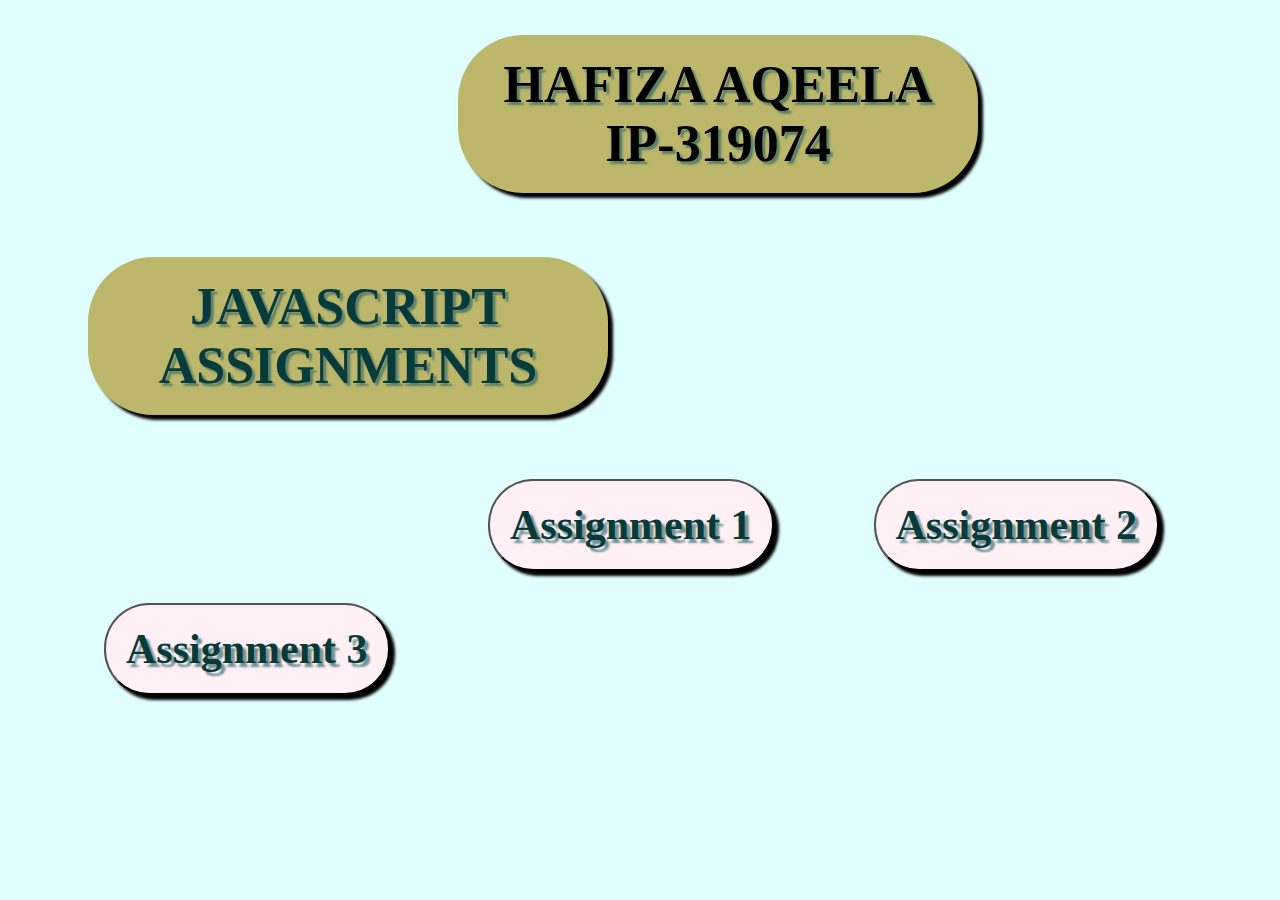
<file: index.html>
<!DOCTYPE html>
<html lang="en">
<head>
    <meta charset="UTF-8">
    <meta name="viewport" content="width=device-width, initial-scale=1.0">
    <link rel="stylesheet" href="style.css">
    <title>Document</title>
</head>
<body>
    <h1>hafiza aqeela ip-319074</h1>
    <h1 class="css">javaScript assignments</h1>
    <button class="one"><a href="./1st assignment/index.html" target="_blank">assignment 1</a></button>
    <button><a href="./2nd assignment/index.html" target="_blank">assignment 2</a></button>
    <button><a href="./3rd assignment/index.html" target="_blank">assignment 3</a></button>
</body>
</html>
</file>
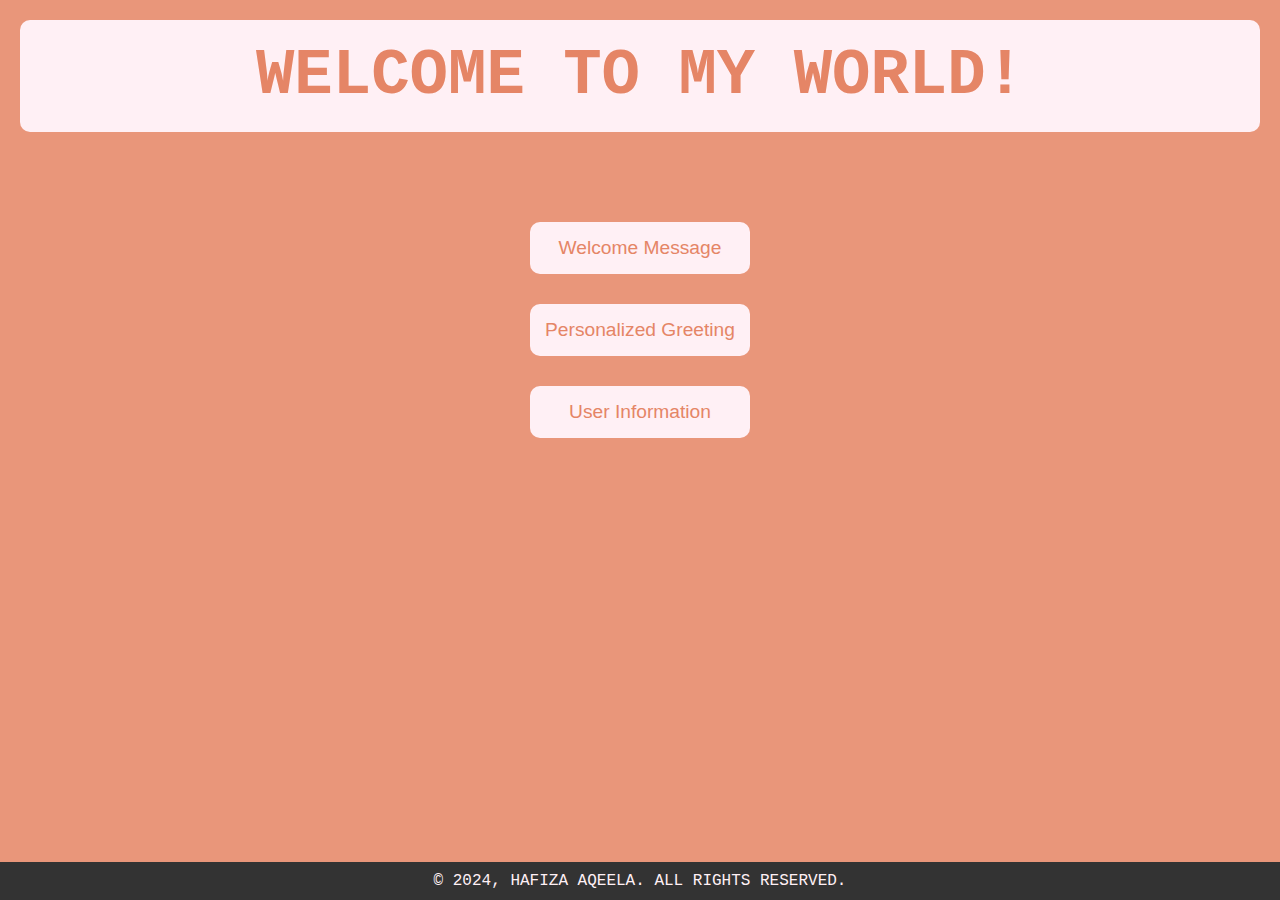
<file: 2nd assignment/index.html>
<!DOCTYPE html>
<html lang="en">
<head>
    <meta charset="UTF-8">
    <meta name="viewport" content="width=device-width, initial-scale=1.0">
    <link rel="stylesheet" href="style.css">
    <title>Document</title>
</head>
<body>
    <header>
        <h1>welcome to my world!</h1>
    </header>
    <article>
        <button onclick="alert('Welcome to My World')">welcome message</button>
        <button onclick="var name = prompt('What is your name?'); alert('Hello,  ' + name + ' !');">personalized greeting</button>
        <button onclick="var firstName = 'Hafiza'; var lastName = 'Aqeela'; var hobby = 'reading'; alert('Full Name: My Name is ' + firstName + ' ' + lastName + '\\nFavorite Hobby:' + hobby);">user information</button>
    </article>
    <footer>
        <p>&copy; 2024, hafiza aqeela. all rights reserved.</p>
    </footer>
</body>
</html>
</file>
<file: style.css>
body{
    background-color: lightcyan;
    color: rgb(7, 58, 58);
}

h1{
    background-color: darkkhaki;
    color: black;
    text-transform: uppercase;
    text-shadow: 3px 3px 2px rgba(48, 104, 102, 0.687);
    font-family: Georgia, 'Times New Roman', Times, serif;
    font-size: 52px;
    width: 30rem;
    text-align: center;
    margin-left: 450px;
    padding: 20px;
    margin-bottom: 4rem;
    border-radius: 65px;
    box-shadow: 5px 5px 3px rgb(0, 0, 0);
}
button{
    background-color: lavenderblush;
    font-size: 42px;
    text-transform: capitalize;
    font-family: serif;
    font-weight: bolder;
    color:rgb(7, 58, 58) ;
    text-shadow: 4px 4px 2px rgba(48, 104, 102, 0.687);
    margin-left: 6rem;
    padding: 20px;
    margin-bottom: 2rem;
    border-radius: 45px;
    box-shadow: 5px 5px 3px rgb(0, 0, 0);
}
.css{
    margin-left: 5rem;
    color: rgb(7, 58, 58);
}
.one{
    margin-left: 30rem;
}
a{
    text-decoration: none;
    color: rgb(7, 58, 58);
}
</file>
<file: 2nd assignment/style.css>
*{
    margin: 0;
    padding: 0;
    box-sizing: border-box;
}
body{
    font-family: 'Courier New', Courier, monospace;
    text-transform: uppercase;
    background-color: darksalmon;
    color: black;
    padding: 20px;
    display: flex;
    flex-direction: column;
    align-items: center;
    /* justify-content: space-between; */
    height: 100vh;
}
header{
    background-color: lavenderblush;
    color: rgb(229, 133, 102);
    padding: 20px;
    width: 100%;
    text-align: center;
    font-size: 2rem;
    border-radius: 10px;
}
article{
    display: flex;
    flex-direction: column;
    gap: 30px;
    margin-top: 90px;
}
button{
    padding: 15px;
    font-size: 1.2rem;
    text-transform: capitalize;
    cursor: pointer;
    border: none;
    border-radius: 10px;
    background-color: lavenderblush;
    color: rgb(229, 133, 102);
    transition: background-color 0.3s;
}
button:hover{
    background-color: rgb(213, 107, 72);
    color: lavenderblush;
    font-weight: bold;
}
footer{
    background-color: #333;
    color: lavenderblush;
    padding: 10px;
    width: 100%;
    text-align: center;
    font-size: 1rem;
    position: fixed;
    bottom: 0;
}
</file>
